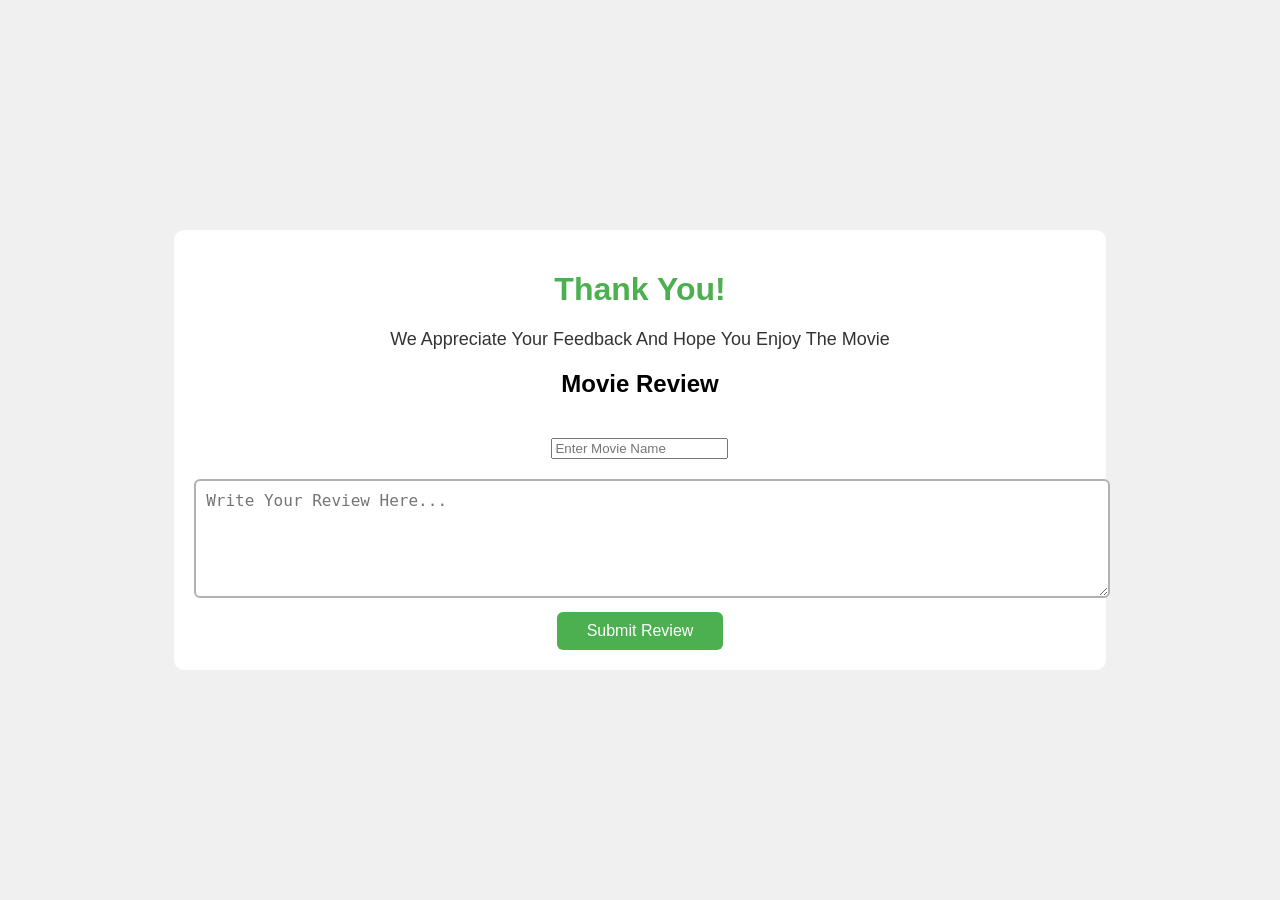
<file: thankyou.html>
<!DOCTYPE html>
<html>

<head>
    <title> Thank You Screen </title>
    <link rel="stylesheet" href="thankyou.css"/>
</head>

<body>
    <div class="thankyou-container">
        <h1> Thank You! </h1>
        <p> We Appreciate Your Feedback And Hope You Enjoy The Movie </p>

        <div class="review-section">
            <h2> Movie Review </h2>
            <input type="text" placeholder="Enter Movie Name" id="name"/>
            <textarea id="movie-review" rows="5" cols="50" placeholder="Write Your Review Here..."></textarea>
            <button id="submit-review" onclick="submit_review()"> Submit Review </button>
        </div>
    </div>

    <script>
        function submit_review() {
            name = document.getElementById("name").innerText;
            review = document.getElementById("movie-review").innerText;
            localStorage.setItem(name, review);
            window.location.href = "index.html"
        }
    </script>
    
</body>
</html>
</file>
<file: thankyou.css>
body {
    font-family: Arial, Helvetica, sans-serif;
    background-color: #f0f0f0;
    display: flex;
    justify-content: center;
    align-items: center;
    height: 100vh;
    margin: 0;
}

.thankyou-container {
    background-color: #ffffff;
    padding: 20px;
    border-radius: 10px;
    text-align: center;
}

h1 {
    color: #4caf50;
}

p {
    font-size: 18px;
    color: #333333;
}

.review-section {
    margin-top: 20px;
}

textarea {
    width: 100%;
    padding: 10px;
    font-size: 16px;
    border: 2px solid #b4b0b0;
    border-radius: 6px;
}

button {
    margin-top: 10px;
    padding: 10px 30px;
    font-size: 16px;
    color: #ffffff;
    background-color: #4caf50;
    border: none;
    border-radius: 6px;
    cursor: pointer;
}

button::hover {
    background-color: #4caf50;
}

input {
    margin-top: 20px;
    margin-bottom: 20px;
}
</file>
